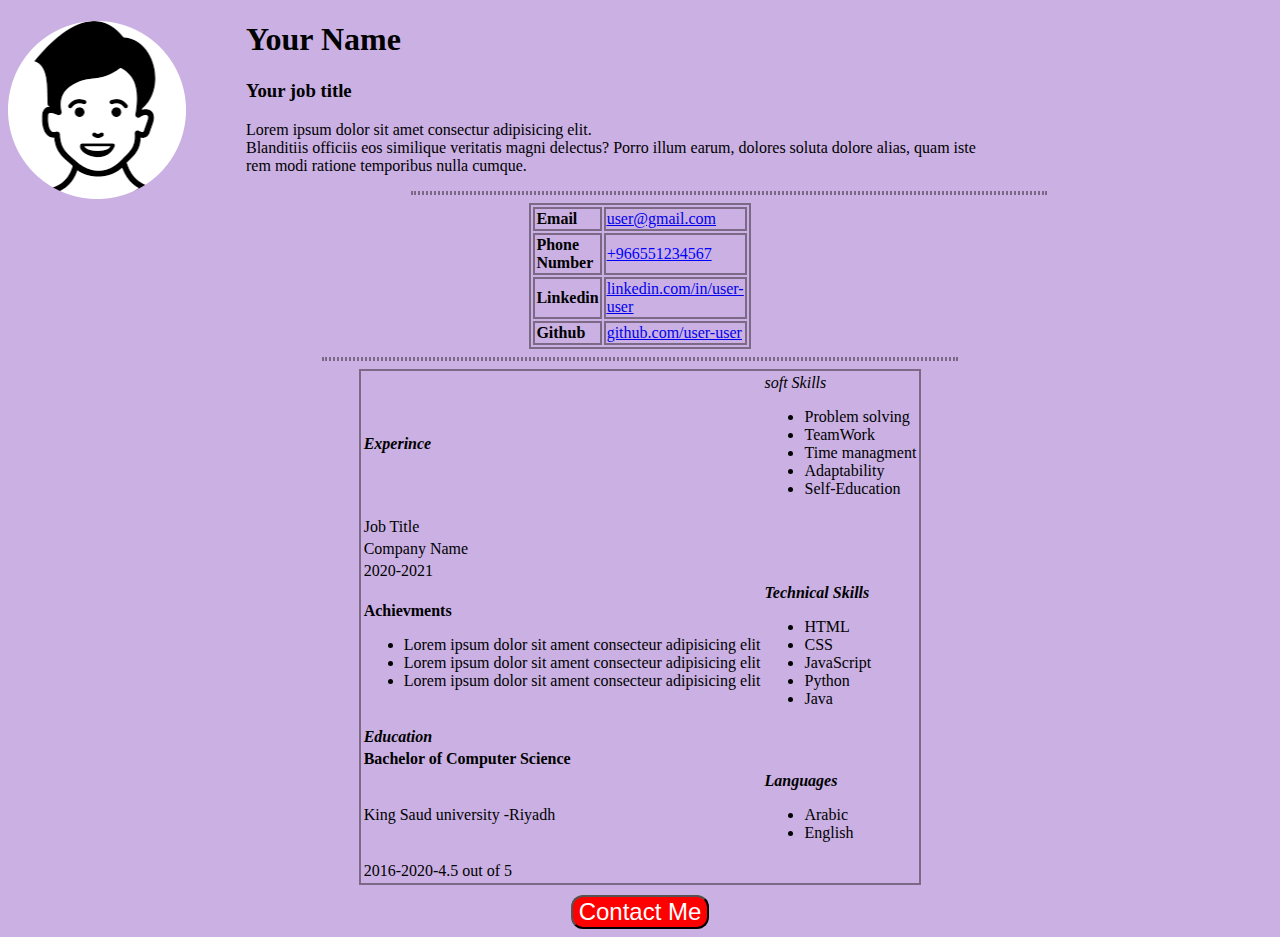
<file: index.html>
<!DOCTYPE html>
<html lang="en">
<head>
    <meta charset="UTF-8">
    <meta http-equiv="X-UA-Compatible" content="IE=edge">
    <meta name="viewport" content="width=device-width, initial-scale=1.0">
    <title>HTML-CSS Pages</title>
    <link rel="stylesheet" href="style.css">
</head>
<body>
    <img class="left" src="tutorial-img-modified.png" alt="logo">
    
    <div class="contanier">
        <h1>Your Name</h1>
        <h3>Your job title</h3>
    </div>
    <p class="pra1">Lorem ipsum dolor sit amet consectur adipisicing elit.</br>Blanditiis officiis eos similique veritatis magni delectus? Porro illum earum, dolores soluta dolore alias, quam iste</br>rem modi ratione temporibus nulla cumque.</p>
    <hr class="design-line">
    <div class="table-container">
    <table class="center">
            <tr aria-colspan="4">
                <td class="item">Email</td>
                <td class="item-link"><a href="user@gmail.com">user@gmail.com</a></td>
            </tr>
            <tr>
                <td class="item">Phone Number</td>
                <td class="item-number">+966551234567</td>
            </tr>
            <tr>
                <td class="item">Linkedin</td>
                <td class="item-link"><a href="linkedin.com/in/user-user">linkedin.com/in/user-user</a></td>
            </tr>
            <tr>
                <td class="item">Github</td>
                <td class="item-link"><a href="github.com/user-user">github.com/user-user</a></td>
            </tr>   
    </table>
       </div>
    <hr class="design-line">
    <form method="POST" action="ContactMePage.html">
    <table class="info">
        <tr>
            <td class="item-info-side1"><strong><em>Experince</em></strong></td>
            <td class="item-info"><em>soft Skills</em>
                <ul>
                    <li>Problem solving</li>
                    <li>TeamWork</li>
                    <li>Time managment</li>
                    <li>Adaptability</li>
                    <li>Self-Education</li>
                </ul>
            </td>
        </tr>
        <tr>
            <td class="item-info-side1">Job Title</td>
            
        </tr>
        <tr>
            <td class="item-info-side1">Company Name</td>
        </tr>
        <tr>
            <td class="item-info-side1">2020-2021</td>
        </tr>
        <tr>
            <td class="item-info-side1"><strong>Achievments</strong>
                <ul>
                    <li>Lorem ipsum dolor sit ament consecteur adipisicing elit</li>
                    <li>Lorem ipsum dolor sit ament consecteur adipisicing elit</li>
                    <li>Lorem ipsum dolor sit ament consecteur adipisicing elit</li>
        
                </ul>
            </td>
            <td class="item-info"><strong><em>Technical Skills</em></strong>
                <ul>
                    <li>HTML</li>
                    <li>CSS</li>
                    <li>JavaScript</li>
                    <li>Python</li>
                    <li>Java</li>
                </ul>
            </td>
        </tr>  
        <tr>
            <td class="item-info-side1"><strong><em>Education</em></strong></td>
        </tr> 
        <tr>
            <td class="item-info-side1"><strong>Bachelor of Computer Science</strong></td>
        </tr> 
        <tr>
            <td class="item-info-side1">King Saud university -Riyadh</td>
            <td class="item-info"><strong><em>Languages</em></strong>
                <ul>
                    <li>Arabic</li>
                    <li>English</li>
                </ul>
            </td>
        </tr> 
        <tr>
            <td class="item-info-side1">2016-2020-4.5 out of 5</td>
        </tr>
</table>
<input id="contact-button" type="submit" value="Contact Me" >
</form>
</body>
</html>
</file>
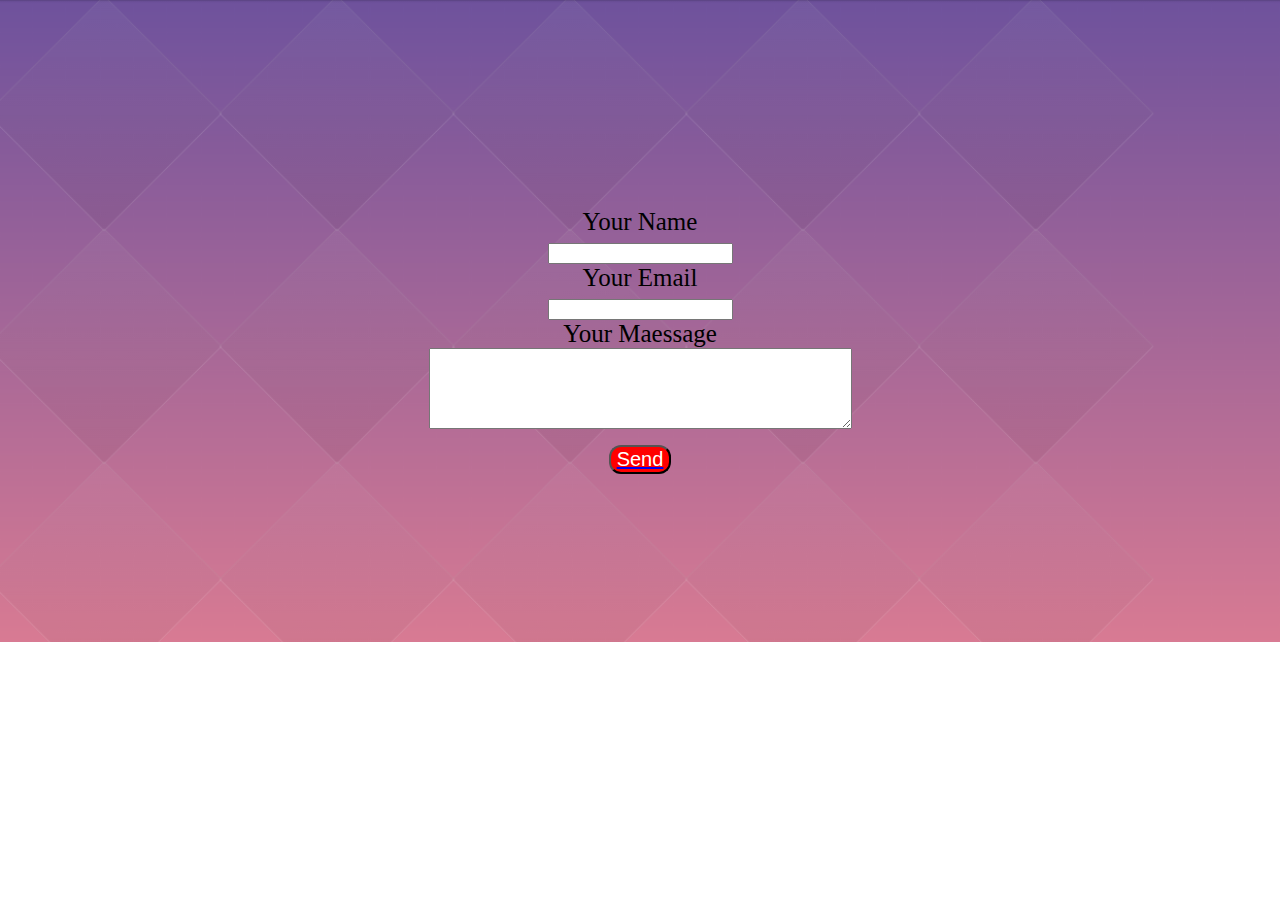
<file: ContactMePage.html>
<!DOCTYPE html>
<html lang="en">
<head>
    <meta charset="UTF-8">
    <meta http-equiv="X-UA-Compatible" content="IE=edge">
    <meta name="viewport" content="width=device-width, initial-scale=1.0">
    <title>Contact Page</title>
   <link rel="stylesheet" href="stylecontct.css">
</head>
<body>
    <div>
    <form class="contact-form" method="POST" action="index.html">
        <label for="name">Your Name</label><br>
        <input class="contact-info-field" type="text" id="name" name="name"><br>
        <label for="email">Your Email</label><br>
        <input class="contact-info-field" type="email" id="email" name="email"><br>
        <label for="message">Your Maessage</label><br>
        <textarea id="message" name="message" rows="5" cols="50"></textarea>
        <a href="index.html"><input id="send-button" type="submit" value="Send"></a>

    </form>
    </div>
</body>
</html>
</file>
<file: style.css>
body{
     background-color: rgb(202, 176, 227);
     background-repeat:no-repeat;
}
.contanier{
    position: relative;
    left: 60px;
}
img.left {
    float: left;
}

P.pra1{
    position: relative;
    left: 60px;
    text-align: left;
}
.design-line{
    border-style: none none dotted;
    border: 2px dotted rgba(22, 12, 12, 0.433); 
    margin-left: auto;
    margin-right: auto;
    width:50%;
}

/* The table alignment in the center*/
.item{
    font-weight: bold;
    border: 2px solid rgba(22, 12, 12, 0.433); 
}
.item-link{
    border: 2px solid rgba(22, 12, 12, 0.433);
    text-decoration: underline;
    color: blue; 
}
.item-number{
    border: 2px solid rgba(22, 12, 12, 0.433);
    text-decoration: underline;
    color: blue; 
}

table.center{
    border: 2px solid rgba(22, 12, 12, 0.433); 
    margin-left: auto;
    margin-right: auto;
    width: 100px;
    height: 50px;
}
/* Table  information alignment in the center*/
table.info{
    border: 2px solid rgba(22, 12, 12, 0.433); 
    margin-left: auto;
    margin-right: auto;
}
/* Contact button */
#contact-button{
    position: relative;
    background-color: red;
    color: white;
    border-radius: 12px;
    margin-left: auto;
    margin-right: auto;
    margin-top: 10px;
    display: block;
    font-size: 24px;
    text-align: center;     
}
</file>
<file: stylecontct.css>
body{
    background-image: url("background-image.png");
    background-repeat:no-repeat;
    background-size: cover;
    
}
form.contact-form{
    text-align:center;
    font-size: 25px;
    display: block;
    margin-left: auto;
    margin-right: auto;
    margin-bottom: auto;
    margin-top: 180px;
    position: relative;       
}
#send-button{
    background-color: red;
    color: white;
    border-radius: 12px;
    margin-left: auto;
    margin-right: auto;
    margin-top: 10px;
    display: block;
    font-size: 20px;
    text-align: center;
    position: relative;
}
div {
    padding: 20px;
  }
contact-info-field{

    height:200px;
    font-size:14pt;
}
</file>
